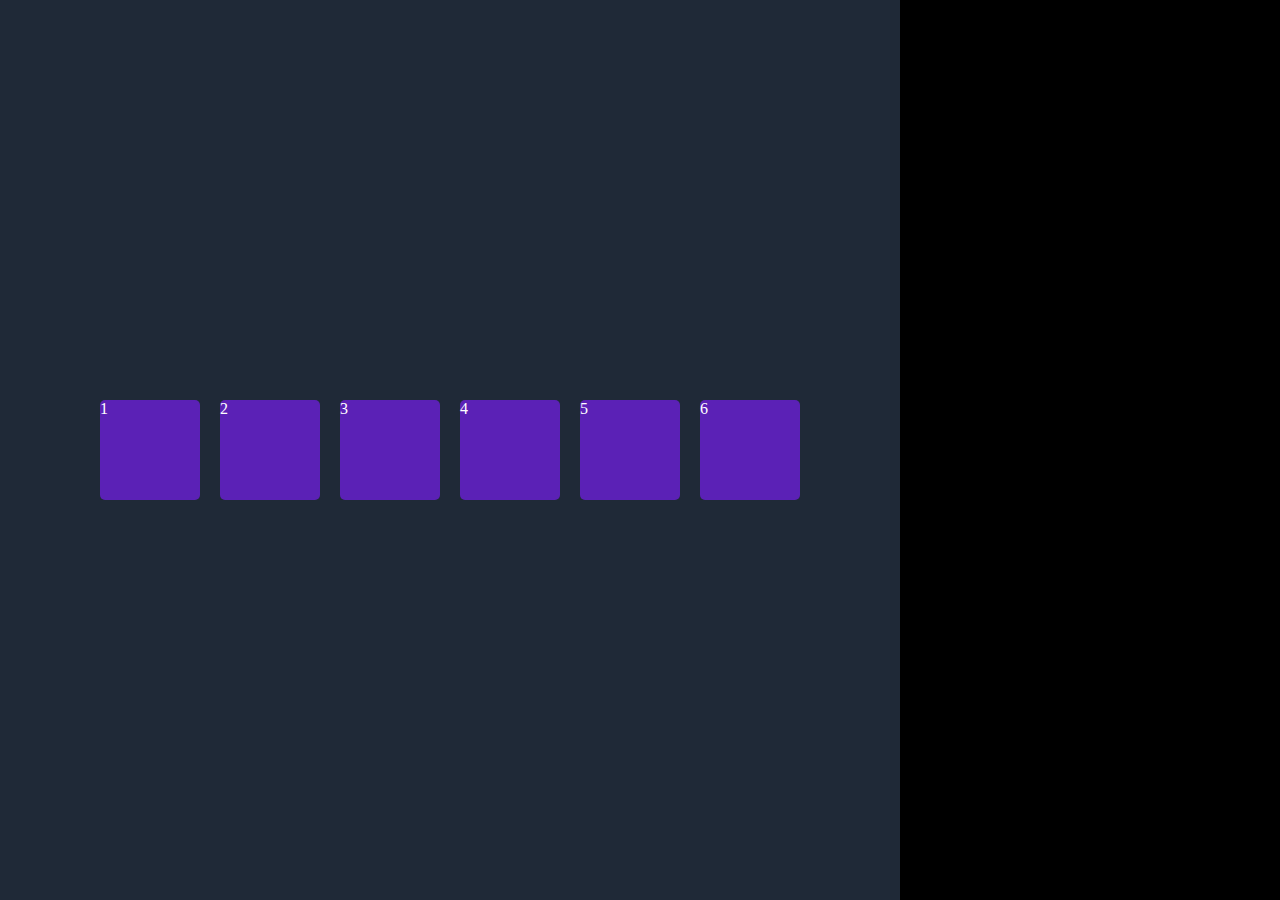
<file: index.html>
<!DOCTYPE html>
<html lang="pt-br">
<head>
    <meta charset="UTF-8">
    <meta name="viewport" content="width=device-width, initial-scale=1.0">
    <title>flexbox</title>
    <link rel="stylesheet" href="style.css">
</head>
<body>
    <div class="container">
        <div class="item">1</div>
        <div class="item">2</div>
        <div class="item">3</div>
        <div class="item">4</div>
        <div class="item">5</div>
        <div class="item">6</div>
    </div>
</body>
</html>
</file>
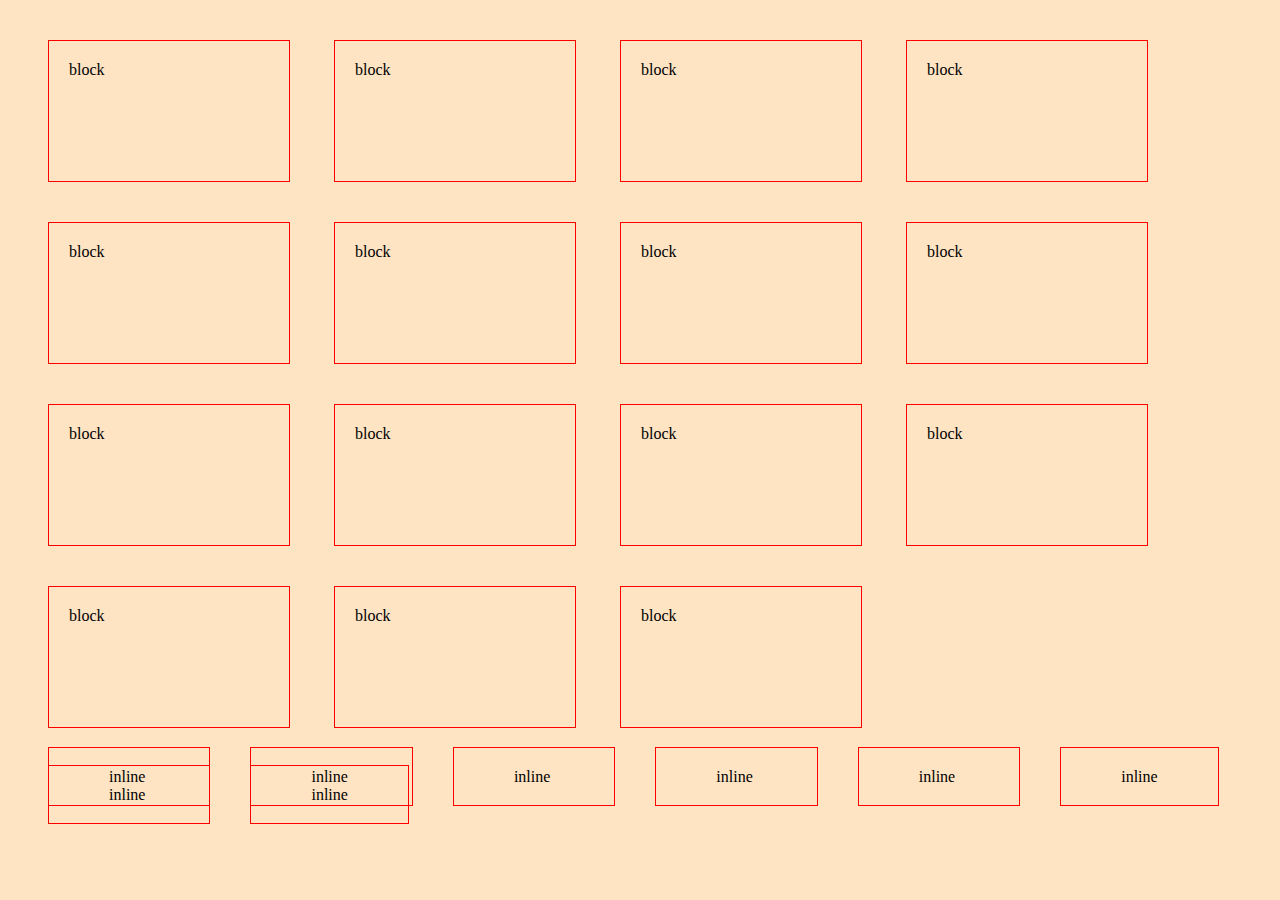
<file: Estudos/index.html>
<!DOCTYPE html>
<html lang="en">

<head>
    <meta charset="UTF-8">
    <meta name="viewport" content="width=device-width, initial-scale=1.0">
    <title>Box model</title>
    <link rel="stylesheet" href="style.css">
</head>

<body>
    <!-- Display block -->
    <section class="block">
        <div>
            block
        </div>
        <div>
            block
        </div>
        <div>
            block
        </div>
        <div>
            block
        </div>
        <div>
            block
        </div>
        <div>
            block
        </div>
        <div>
            block
        </div>
        <div>
            block
        </div>
        <div>
            block
        </div>
        <div>
            block
        </div>
        <div>
            block
        </div>
        <div>
            block
        </div>
        <div>
            block
        </div>
        <div>
            block
        </div>
        <div>
            block
        </div>
    </section>

    <!-- Display inline -->
    <!-- Não se aplica width e height -->
    <section class="inline">
        <div>
            inline
        </div>
        <div>
            inline
        </div>
        <div>
            inline
        </div>
        <div>
            inline
        </div>
        <div>
            inline
        </div>
        <div>
            inline
        </div>
        <div>
            inline
        </div>
        <div>
            inline
        </div>
    </section>

</body>

</html>
</file>
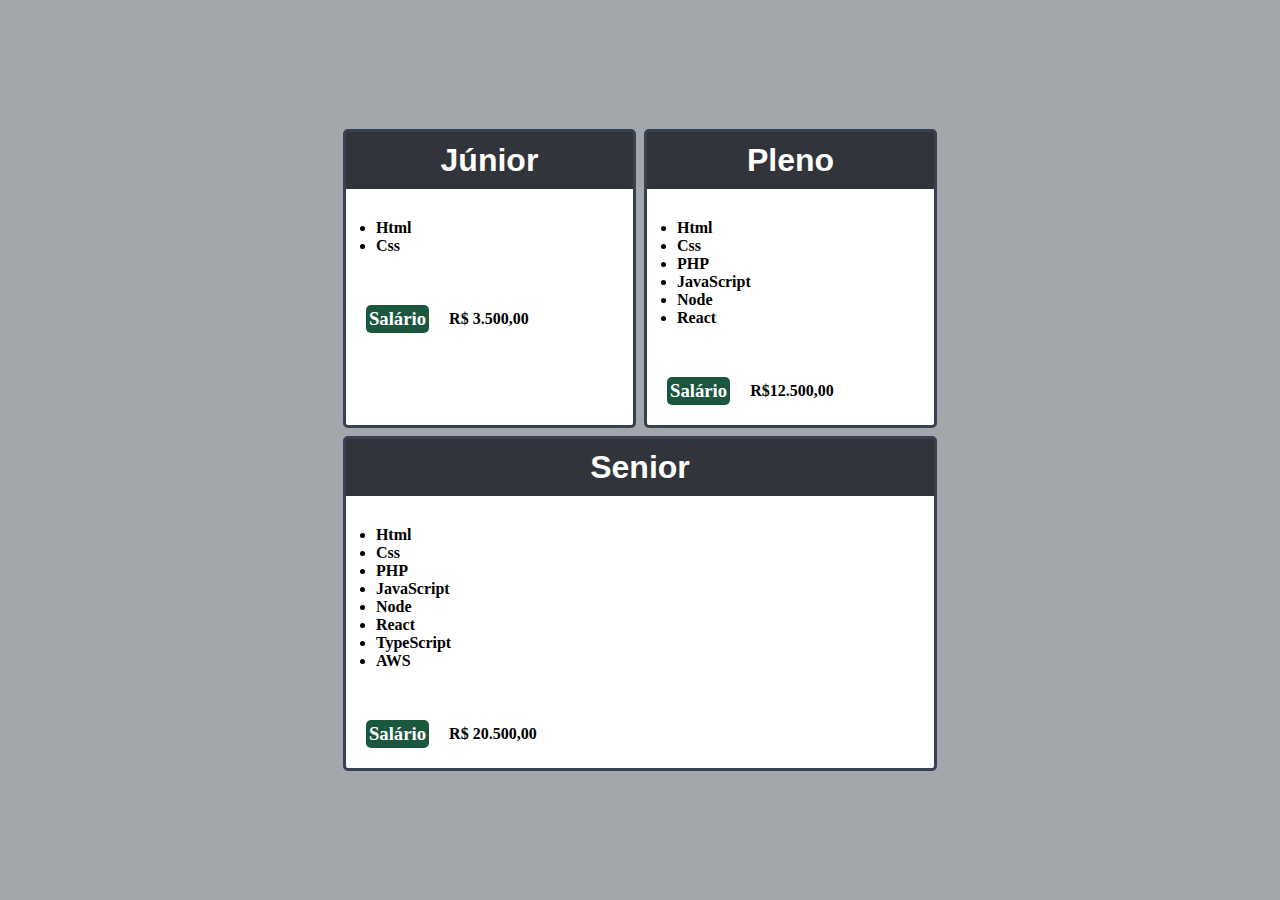
<file: flexp.html>
<!DOCTYPE html>
<html lang="pt-br">
<head>
    <meta charset="UTF-8">
    <meta name="viewport" content="width=device-width, initial-scale=1.0">
    <title>FLex Project</title>
    <link rel="stylesheet" href="flexp.css">
</head>
<body>
    <main>

        <section>
            <h2>Júnior</h2>
            <ul>
                <li>Html</li>
                <li>Css</li>
            </ul>

            <div class="salary">
              <h3>Salário</h3>
              <p>R$ 3.500,00</p>
            </div>
        </section>

        <section>
            <h2>Pleno</h2>
            <ul>
                <li>Html</li>
                <li>Css</li>
                <li>PHP</li>
                <li>JavaScript</li>
                <li>Node</li>
                <li>React</li>
            </ul>

            <div class="salary">
              <h3>Salário</h3>
              <p>R$12.500,00</p>
            </div>
        </section>

        <section>
            <h2>Senior</h2>
            <ul>
                <li>Html</li>
                <li>Css</li>
                <li>PHP</li>
                <li>JavaScript</li>
                <li>Node</li>
                <li>React</li>
                <li>TypeScript</li>
                <li>AWS</li>
            </ul>
            <div class="salary">
              <h3>Salário</h3>
              <p>R$ 20.500,00</p>
            </div>
        </section>

    </main>
</body>
</html>
</file>
<file: style.css>
*{
    margin: 0;
    padding: 0;
    box-sizing: border-box;
    background-color: black;
}

.container{
    display: flex;
    flex-direction:row;
    justify-content:center;
    align-items: center;
    background-color:#1F2937;
    height: 100vh;
    width: 100vh;
    padding: 10px;


}

.item{
    background-color: #5B21B6;
    margin: 10px;
    color: #fff;
    height: 100px;
    width: 100px;
    border-radius: 5px;

    flex-grow: 1px;
}
</file>
<file: Estudos/style.css>
.block div {
    border: 1px solid red;
    width: 200px;
    height: 100px;


    padding: 20px;
    margin: 20px;

    display: inline-block;
  
}

.inline div {
    border: 1px solid red;
    display: inline;
    /* Não aceita largura e altura */
    margin: 20px;
    padding: 20px 60px;

}

section {
    margin: 20px;
}

body{
    background-color:bisque;
}
</file>
<file: flexp.css>
* {
    margin: 0;
    padding: 0;
    box-sizing: border-box;
}

body {
    height: 100vh;
    display: flex;
    align-items: center;
    justify-content: center;
    background-color: #989ca1e5;
}

main {
    display: flex;
    justify-content: center;
    flex-wrap: wrap;
    max-width: 80%;
    gap:8px;
  
}


section {
    background-color: #fff;
    border: 3px solid #374151;
    border-radius: 5px;

    display: flex ;
    flex-basis: 270px;
    flex-grow: 1;
    flex-direction: column;
}

ul {
    margin: 30px;

}

.salary {
    align-items: center;
    display: flex;
    font-family: Georgia, 'Times New Roman', Times, serif;
    font-size: 12px large;
    font-weight: 700;
}

h2 {
    font-family: Verdana, Geneva, Tahoma, sans-serif;
    font-size: 2rem;
    text-align: center;
    background-color: #31343b;
    color: #fff;
    padding: 10px;
}

h3 {
    margin: 20px;
    background-color: #1b573f;
    color: #fff;
    padding: 3px;
    border-radius: 5px;
}
ul li{
    font-family: Georgia, 'Times New Roman', Times, serif;
    font-size: 15px large;
    font-weight: 700;
    fle-box
}
</file>
